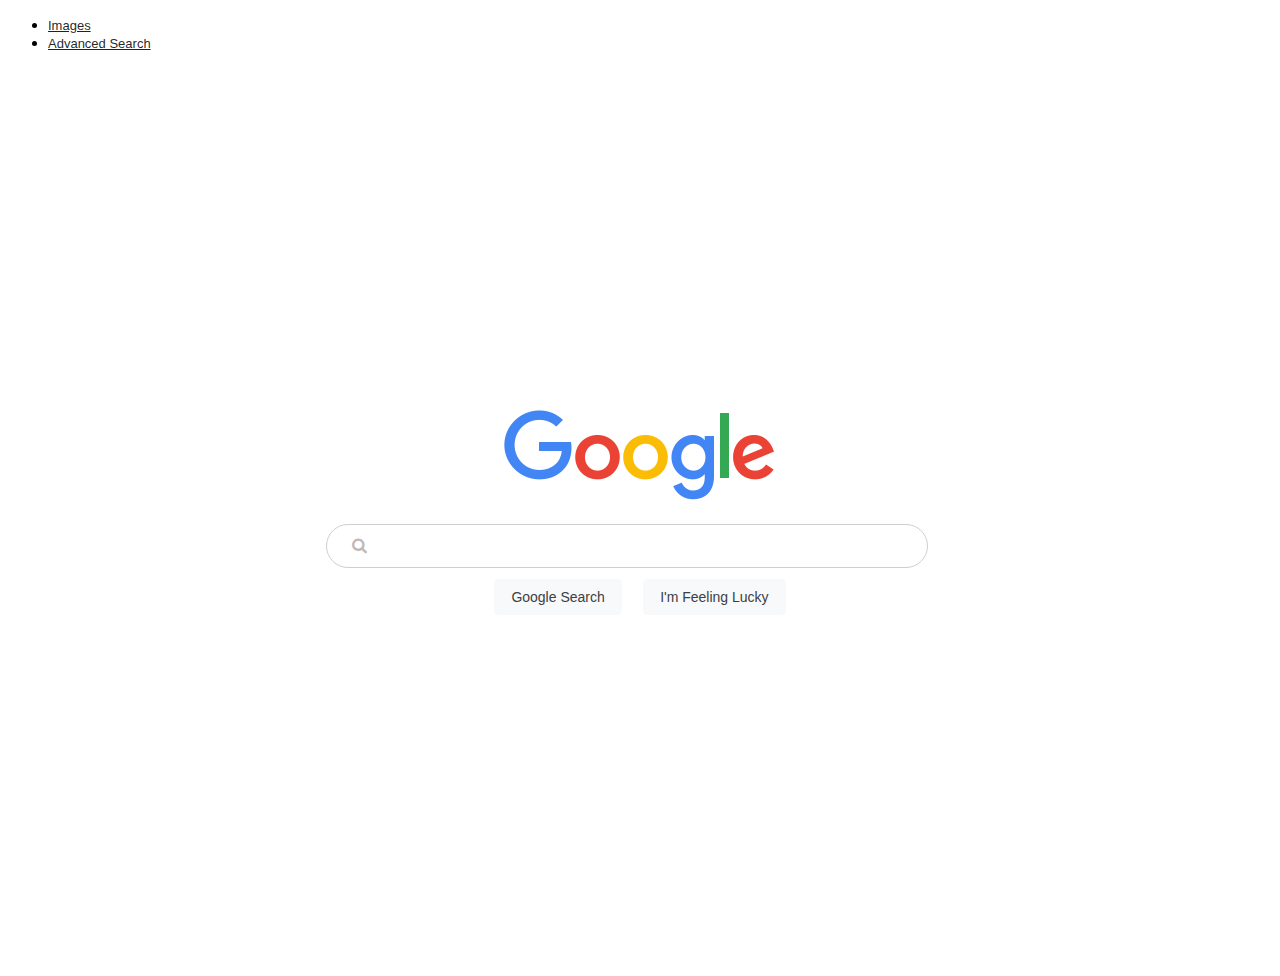
<file: index.html>
<!DOCTYPE html>
<html lang="en">
    <head>
        <title>Google</title>

        <!-- Favicon -->
        <link rel="icon" href="icon.webp" type="image/png">

        <!-- Meta -->
        <meta name="viewport" content="width=device-width, initial-scale=1.0">
        
        <!-- Bootstrap v4.5.3 -->
        <link rel="stylesheet" href="https://cdn.jsdelivr.net/npm/bootstrap@4.5.3/dist/css/bootstrap.min.css" integrity="sha384-TX8t27EcRE3e/ihU7zmQxVncDAy5uIKz4rEkgIXeMed4M0jlfIDPvg6uqKI2xXr2" crossorigin="anonymous">

        <!--Font Awesome v4.7.0 -->
        <link rel="stylesheet" href="https://cdnjs.cloudflare.com/ajax/libs/font-awesome/4.7.0/css/font-awesome.min.css">

        <!-- Custom CSS -->
        <link rel="stylesheet" type="text/css" href="style.css">

    </head>
    <body>
        <div class="container-fluid">
                <ul class="nav justify-content-end">
                    <li class="nav-item">
                        <a class="nav-link active nl-style" href="image.html">Images</a>
                    </li>
                    <li class="nav-item">
                        <a class="nav-link active nl-style" href="advance.html">Advanced Search</a>
                    </li>
                </ul>
                <div class="center-obj">
                <center>
                    <img src="logo.png" height="92">
                    <br>
                    <br>
                    <form action="https://google.com/search">
                        <div class="input-group mb-3">
                            <div class="input-group-prepend">
                                <span class="input-group-text border-0 search-icon"><i style="color: #c1b8b8;" class="fa fa-search"></i></span>
                                <input type="text" name="q"  autocorrect="off" autocapitalize="off" autofocus autocomplete="off" class="search-bar" maxlength="2048" spellcheck="false">
                            </div>
                        </div>
                        <div>
                                <input type="submit" value="Google Search" class="btn submit-button">
                                &nbsp;
                                <input type="submit" name="btnI" value="I'm Feeling Lucky"  class="btn submit-button">
                        </div>
                    </center>
                </form>
            </div>
        </div>
    </body>
</html>
</file>
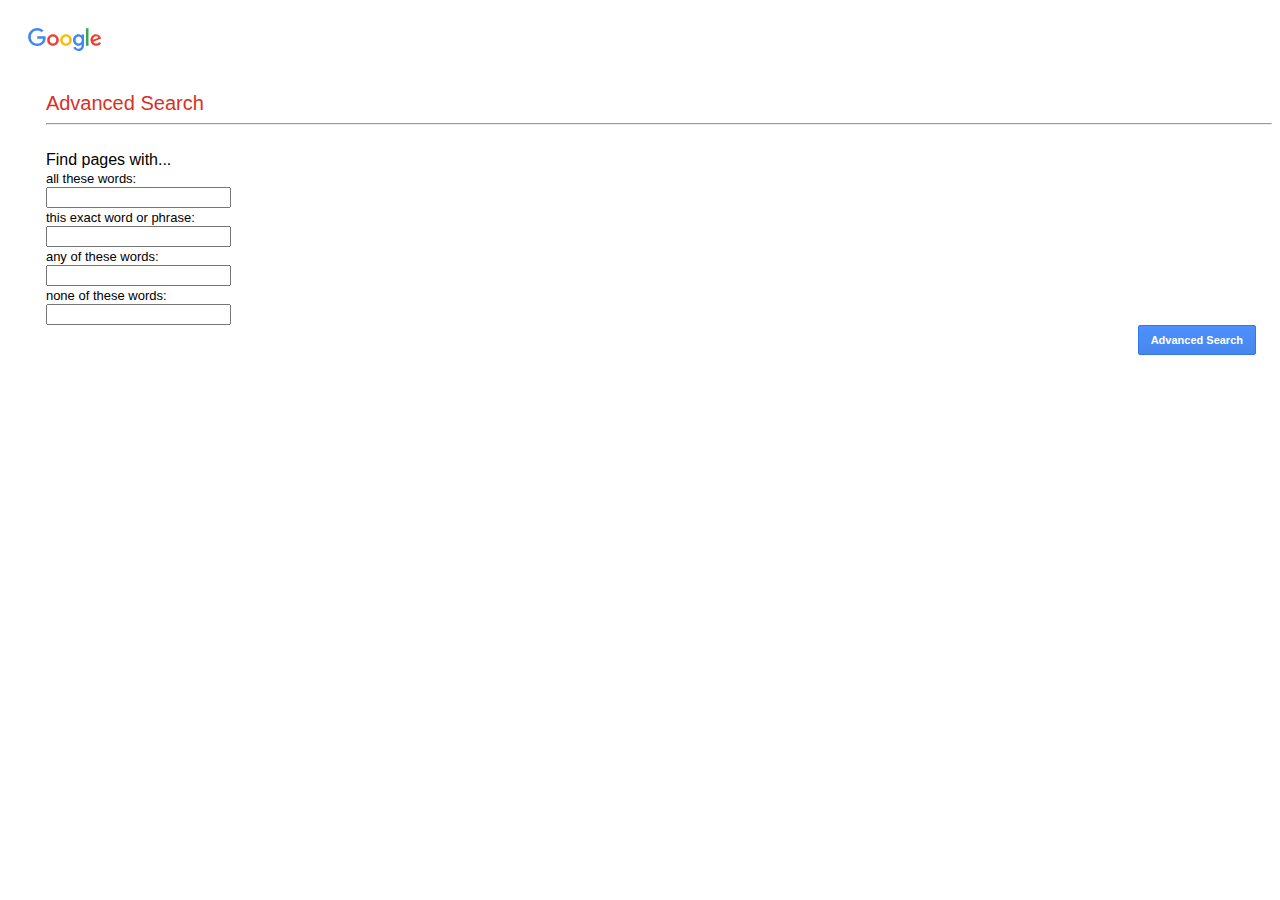
<file: advance.html>
<!DOCTYPE html>
<html lang="en">
    <head>
        <title>Advanced Search</title>
        <!-- Favicon -->
        <link rel="icon" href="icon.webp" type="image/png">

        <!-- Meta -->
        <meta name="viewport" content="width=device-width, initial-scale=1.0">
        
        <!-- Bootstrap v4.5.3 -->
        <link rel="stylesheet" href="https://cdn.jsdelivr.net/npm/bootstrap@4.5.3/dist/css/bootstrap.min.css" integrity="sha384-TX8t27EcRE3e/ihU7zmQxVncDAy5uIKz4rEkgIXeMed4M0jlfIDPvg6uqKI2xXr2" crossorigin="anonymous">

        <!--Font Awesome v4.7.0 -->
        <link rel="stylesheet" href="https://cdnjs.cloudflare.com/ajax/libs/font-awesome/4.7.0/css/font-awesome.min.css">

        <!-- Custom CSS -->
        <link rel="stylesheet" type="text/css" href="style.css">

    </head>
    <body>
        <div style="padding-top: 20px; padding-left: 20px;">
            <a href="index.html"><img src="logo-sm.svg" height="24"></a>
        </div>
        <br>
        <br>
        <div style="margin-left:3%">
            <label class="advanced-search-title">Advanced Search</label>
            <hr class="solid">
            <br>
            <div class="container-fluid">
                    <div id="adiv2">
                        <span style="font-size:16px;">Find pages with...</span>
                    
                        <form action="https://google.com/search">
                            <div class="form-group row">
                                <label class="col-form-label col-sm-2" style="font-size:13px;">all these words:</label>
                                <div class="col-sm-5">
                                    <input type="text" name="as_q" autocomplete="off" autofocus="autofocus" class="form-control form-control-sm rounded-0">
                                </div>
                            </div>
                            <div class="form-group row">
                                <label class="col-form-label col-sm-2" style="font-size:13px;">this exact word or phrase:</label>
                                <div class="col-sm-5">
                                    <input type="text" name="as_epq" autocomplete="off" autofocus="autofocus" class="form-control form-control-sm rounded-0">
                                </div>
                            </div>
                            <div class="form-group row">
                                <label class="col-form-label col-sm-2" style="font-size:13px;">any of these words:</label>
                                <div class="col-sm-5">
                                    <input type="text" name="as_oq" class="form-control form-control-sm rounded-0" autocomplete="off" autofocus="autofocus">
                                </div>
                            </div>
                            <div class="form-group row">
                                <label class="col-form-label col-sm-2" style="font-size:13px;">none of these words:</label>
                                <div class="col-sm-5">
                                    <input type="text" name="as_eq" autocomplete="off" autofocus="autofocus" class="form-control form-control-sm rounded-0">
                                </div>
                            </div>
                            <div class="form-group row" style="text-align:right; margin-left:3%;">
                                <div class="col-sm-7">
                                    <input class="adv-search-btn rounded-1" value="Advanced Search" type="submit">
                                </div>
                            </div>
                        </form>
                    </div>
                </div>
            </div>
        </div>
    </body>
</html>
</file>
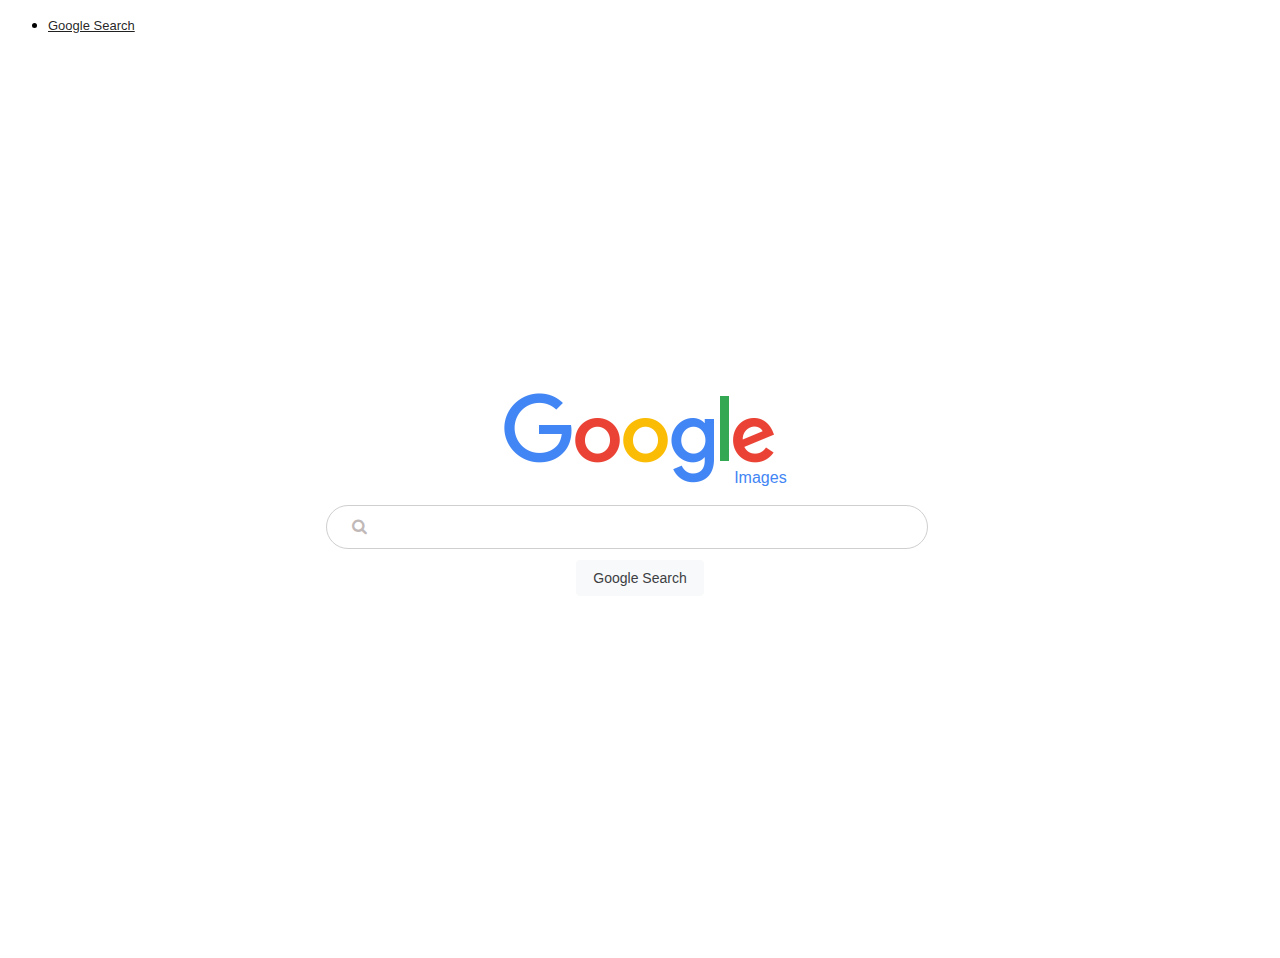
<file: image.html>
<!DOCTYPE html>
<html lang="en">
    <head>
        <title>Google Images</title>
        <!-- Favicon -->
        <link rel="icon" href="icon.webp" type="image/png">

        <!-- Meta -->
        <meta name="viewport" content="width=device-width, initial-scale=1.0">
        
        <!-- Bootstrap v4.5.3 -->
        <link rel="stylesheet" href="https://cdn.jsdelivr.net/npm/bootstrap@4.5.3/dist/css/bootstrap.min.css" integrity="sha384-TX8t27EcRE3e/ihU7zmQxVncDAy5uIKz4rEkgIXeMed4M0jlfIDPvg6uqKI2xXr2" crossorigin="anonymous">

        <!--Font Awesome v4.7.0 -->
        <link rel="stylesheet" href="https://cdnjs.cloudflare.com/ajax/libs/font-awesome/4.7.0/css/font-awesome.min.css">

        <!-- Custom CSS -->
        <link rel="stylesheet" type="text/css" href="style.css">
    </head>
    <body>
        <div class="container-fluid">
                <ul class="nav justify-content-end">
                    <li class="nav-item">
                        <a class="nav-link active nl-style" href="index.html">Google Search</a>
                    </li>
                </ul>
                <div class="center-obj">
                <center>
                    <img src="logo.png" height="92" style="margin-bottom: -20px;"><br>
                    <span class="google-images-text">Images</span>
                    <br>
                    <br>
                
                    <form action="https://google.com/search">
                        <div class="input-group mb-3">
                            <div class="input-group-prepend">
                                <span class="input-group-text border-0 search-icon" ><i class="fa fa-search" style="color: #c1b8b8;"></i></span>
                                <input type="hidden" name="tbm" value="isch">
                                <input type="text" name="q" class="search-bar" autocapitalize="off" autocomplete="off" autocorrect="off" autofocus  spellcheck="false" maxlength="2048">
                            </div>
                        </div>
                        <div>
                                <input type="submit" value="Google Search" class="btn submit-button">
                        </div>
                    </center>
                </form>
            </div>
        </div>
    </body>
</html>
</file>
<file: style.css>
/* Custom CSS */

body{
    font-family:arial, sans-serif;
}

/* https://bit.ly/3a38XGS "How to center an element in the middle of...?" */
.center-obj {
    display: flex;
    flex-direction: column;
    justify-content: center;
    align-items: center;
    text-align: center;
    min-height: 100vh;
}

.search-bar{
    border-top-right-radius: 25px;
    border-bottom-right-radius: 25px;
    border-top-left-radius: 25px;
    border-bottom-left-radius: 25px;
    border: 1px solid #d0cfcf;
    border-top: 1px solid #d0cfcf;
    width: 548px;
    height: 40px;
    background: transparent;
    padding-left:50px;
}

.search-icon{
    background:transparent; 
    margin-right: -45px; 
    position:relative;
}

input:hover {
    box-shadow: 0 0 11px rgba(33,33,33,.2);
}
input:focus{
    outline: none;
}
.submit-button{
    border:0.1px solid #f8f9fa;;
    border-radius:4px;
    color: #3c4043;
    font-family: Roboto,arial,sans-serif;
    font-size:14px;
    margin:11px 4px;
    line-height: 27px;
    padding: 0 16px;
    height: 36px;
    background-color: #f8f9fa;;
    min-width: 54px;
    text-align: center;
    cursor: pointer;
    user-select: none;
}

.submit-button:hover{
    border: 1px solid #bbb4b4;
}

.nl-style{
    font-family: Roboto,arial,sans-serif; 
    font-size: 13px; 
    color:rgba(0, 0, 0, 0.87);
    
}

.nl-style:hover{
    color:rgba(0, 0, 0, 0.87);
    text-decoration:underline;
}

/* Image Search Page */
.google-images-text{
    color:#4285f4;
    font:16px/16px roboto-regular, arial, sans-serif;
    margin-left:40%;
}

/* Advanced Search Page */

.advanced-search-title{
    color: #d93025;
    font-size: 20px;
    display: block;
}

/* Advanced Search Button Style 
    from google.com/advanced_search */

.adv-search-btn{
    cursor: default;
    font-size: 11px;
    font-weight: bold;
    text-align: center;
    color: #fff;
    white-space: nowrap;
    margin-right: 16px;
    
    height:30px;
    padding: 0 12px;
    outline: 0;
    -webkit-box-shadow: none;
    -moz-box-shadow: none;
    box-shadow: none;
    background-color: #4d90fe;
    background-image: -webkit-linear-gradient(top,#4d90fe,#4787ed);
    background-image: -moz-linear-gradient(top,#4d90fe,#4787ed);
    background-image: -ms-linear-gradient(top,#4d90fe,#4787ed);
    background-image: -o-linear-gradient(top,#4d90fe,#4787ed);
    background-image: linear-gradient(top,#4d90fe,#4787ed);
    border: 1px solid #3079ed;
    -webkit-border-radius: 2px;
    -moz-border-radius: 2px;
    border-radius: 2px;

}
</file>
